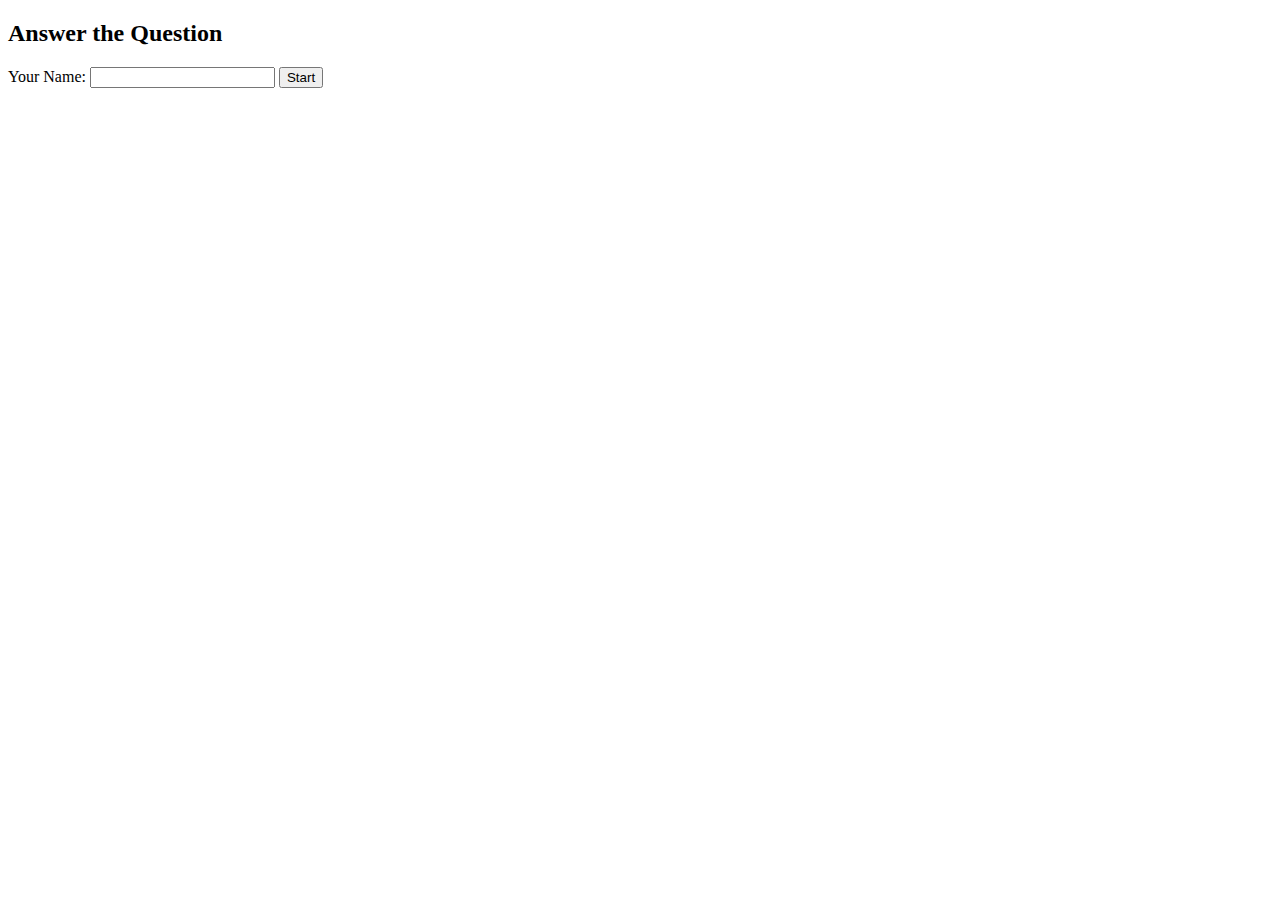
<file: train/templates/index.html>
<!DOCTYPE html>
<html lang="en">
<head>
    <meta charset="UTF-8">
    <meta name="viewport" content="width=device-width, initial-scale=1.0">
    <title>Subjective Answer Scoring</title>
    <script src="https://code.jquery.com/jquery-3.6.0.min.js"></script>
</head>
<body>
    <h2>Answer the Question</h2>

    <!-- Name Input Form -->
    <form id="nameForm">
        <label for="name">Your Name:</label>
        <input type="text" id="name" name="name" required>
        <button type="submit">Start</button>
    </form>

    <!-- Question Container (Initially Hidden) -->
    <div id="questionContainer" style="display:none;">
        <h3 id="questionText"></h3>
        <form id="answerForm">
            <textarea id="answer" name="answer" rows="5" cols="40" required></textarea><br><br>
            <input type="hidden" id="correctAnswer" name="correct_answer">
            <button type="submit">Submit</button>
        </form>
    </div>

    <h3 id="result"></h3>

    <script>
        let userName = "";

        $(document).ready(function () {
            console.log("Page loaded, jQuery ready.");

            // Handle name submission
            $("#nameForm").submit(function (event) {
                event.preventDefault();
                userName = $("#name").val().trim();

                if (userName === "") {
                    alert("Please enter your name!");
                    return;
                }

                console.log("Fetching question for:", userName);

                $.ajax({
                    type: "GET",
                    url: "/get_question",
                    success: function (response) {
                        console.log("Received response:", response);

                        $("#questionText").text(response.question);
                        $("#correctAnswer").val(response.correct_answer);
                        $("#nameForm").hide();
                        $("#questionContainer").show();
                    },
                    error: function (xhr, status, error) {
                        console.error("Error fetching question:", error);
                        alert("Failed to fetch question. Try again later.");
                    }
                });
            });

            // Handle answer submission
            $("#answerForm").submit(function (event) {
                event.preventDefault();
                let userAnswer = $("#answer").val().trim();
                let correctAnswer = $("#correctAnswer").val();

                if (userAnswer === "") {
                    alert("Please write your answer before submitting!");
                    return;
                }

                console.log("Submitting answer:", userAnswer);

                $.ajax({
                    type: "POST",
                    url: "/predict",
                    contentType: "application/json",
                    data: JSON.stringify({
                        name: userName,
                        answer: userAnswer,
                        correct_answer: correctAnswer
                    }),
                    success: function (response) {
                        console.log("Received prediction response:", response);

                        $("#result").html(`
                            <strong>${response.name}, your predicted score is:</strong> ${response.score} <br>
                            <strong>Cosine Similarity:</strong> ${response.cosine_similarity} <br>
                            <strong>Word Mover's Distance:</strong> ${response.wmd_score}
                        `);
                    },
                    error: function (xhr, status, error) {
                        console.error("Error submitting answer:", error);
                        alert("Failed to submit answer. Try again later.");
                    }
                });
            });
        });
    </script>
</body>
</html>
</file>
